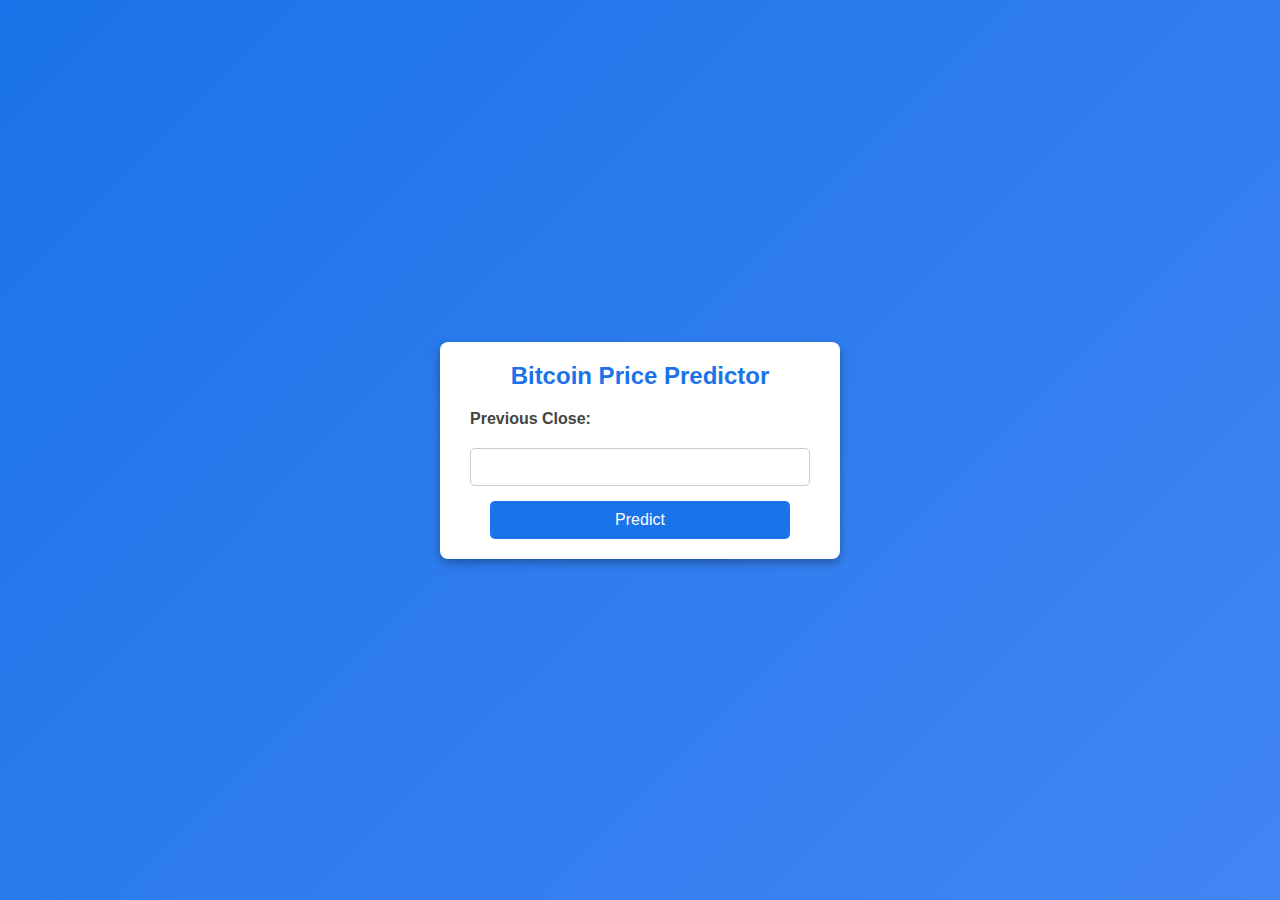
<file: templates/index.html>
<!DOCTYPE html>
<html lang="en">
<head>
    <meta charset="UTF-8">
    <meta name="viewport" content="width=device-width, initial-scale=1.0">
    <title>Bitcoin Price Predictor</title>
    <link rel="stylesheet" href="/static/style.css">
</head>
<body>
    <div class="container">
        <h1>Bitcoin Price Predictor</h1>
        <form action="/predict" method="post">
            <label for="previous_close">Previous Close:</label>
            <input type="number" step="0.01" id="previous_close" name="previous_close" required>
            <button type="submit">Predict</button>
        </form>
    </div>
</body>
</html>
</file>
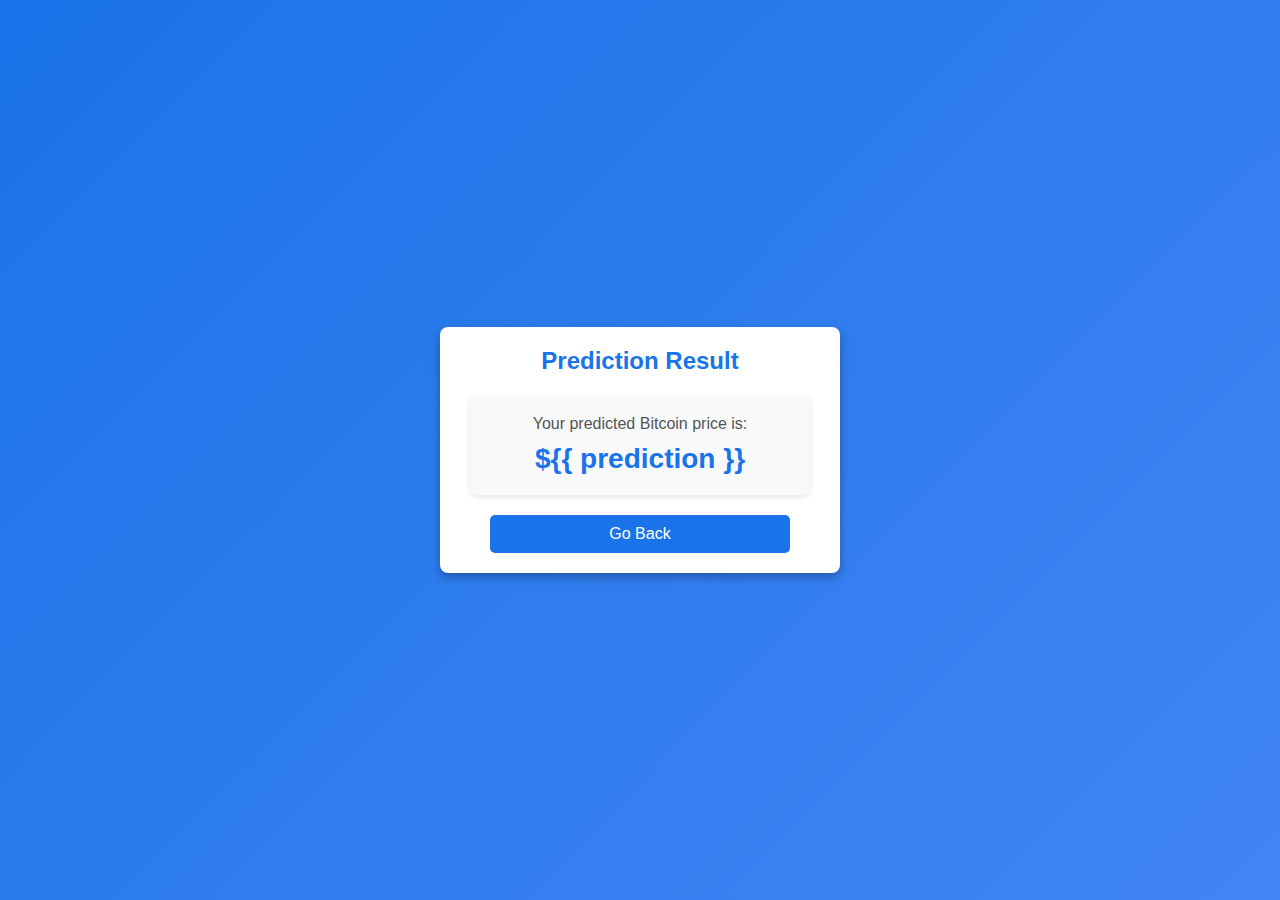
<file: templates/prediction.html>
<!DOCTYPE html>
<html lang="en">
<head>
    <meta charset="UTF-8">
    <meta name="viewport" content="width=device-width, initial-scale=1.0">
    <title>Prediction Result</title>
    <link rel="stylesheet" href="/static/style.css">
</head>
<body>
    <div class="container">
        <h1>Prediction Result</h1>
        <div class="result-box">
            <p>Your predicted Bitcoin price is:</p>
            <h2 id="prediction">${{ prediction }}</h2> 
        </div>
        <button onclick="window.location.href='/'">Go Back</button>
    </div>
</body>
</html>
</file>
<file: static/style.css>
* {
    margin: 0;
    padding: 0;
    box-sizing: border-box;
}

body {
    font-family: 'Arial', sans-serif;
    background: linear-gradient(135deg, #1a73e8, #4285f4);
    color: #fff;
    min-height: 100vh;
    display: flex;
    justify-content: center;
    align-items: center;
}

.container {
    background: #ffffff;
    color: #333;
    width: 400px;
    border-radius: 8px;
    box-shadow: 0 4px 10px rgba(0, 0, 0, 0.3);
    padding: 20px 30px;
    text-align: center;
}

h1 {
    font-size: 24px;
    margin-bottom: 20px;
    color: #1a73e8;
}


form {
    display: flex;
    flex-direction: column;
    gap: 15px;
}

label {
    font-size: 16px;
    font-weight: bold;
    text-align: left;
    margin-bottom: 5px;
    color: #444;
}

input[type="number"] {
    padding: 10px;
    font-size: 14px;
    border: 1px solid #ccc;
    border-radius: 5px;
    outline: none;
    transition: border 0.3s ease;
}

input[type="number"]:focus {
    border-color: #1a73e8;
}

button {
    background: #1a73e8;
    color: #fff;
    padding: 10px 15px;
    font-size: 16px;
    border: none;
    border-radius: 5px;
    cursor: pointer;
    transition: background 0.3s ease;
}

button:hover {
    background: #4285f4;
}


footer {
    margin-top: 20px;
    font-size: 12px;
    color: #666;
}

.result-box {
    background: #f8f9fa;
    color: #333;
    padding: 20px;
    border-radius: 8px;
    box-shadow: 0 2px 6px rgba(0, 0, 0, 0.1);
    margin: 20px 0;
}

.result-box p {
    font-size: 16px;
    margin-bottom: 10px;
    color: #555;
}

.result-box h2 {
    font-size: 28px;
    font-weight: bold;
    color: #1a73e8;
}


button {
    width: 100%;
    max-width: 300px;
    margin: 0 auto;
}
</file>
